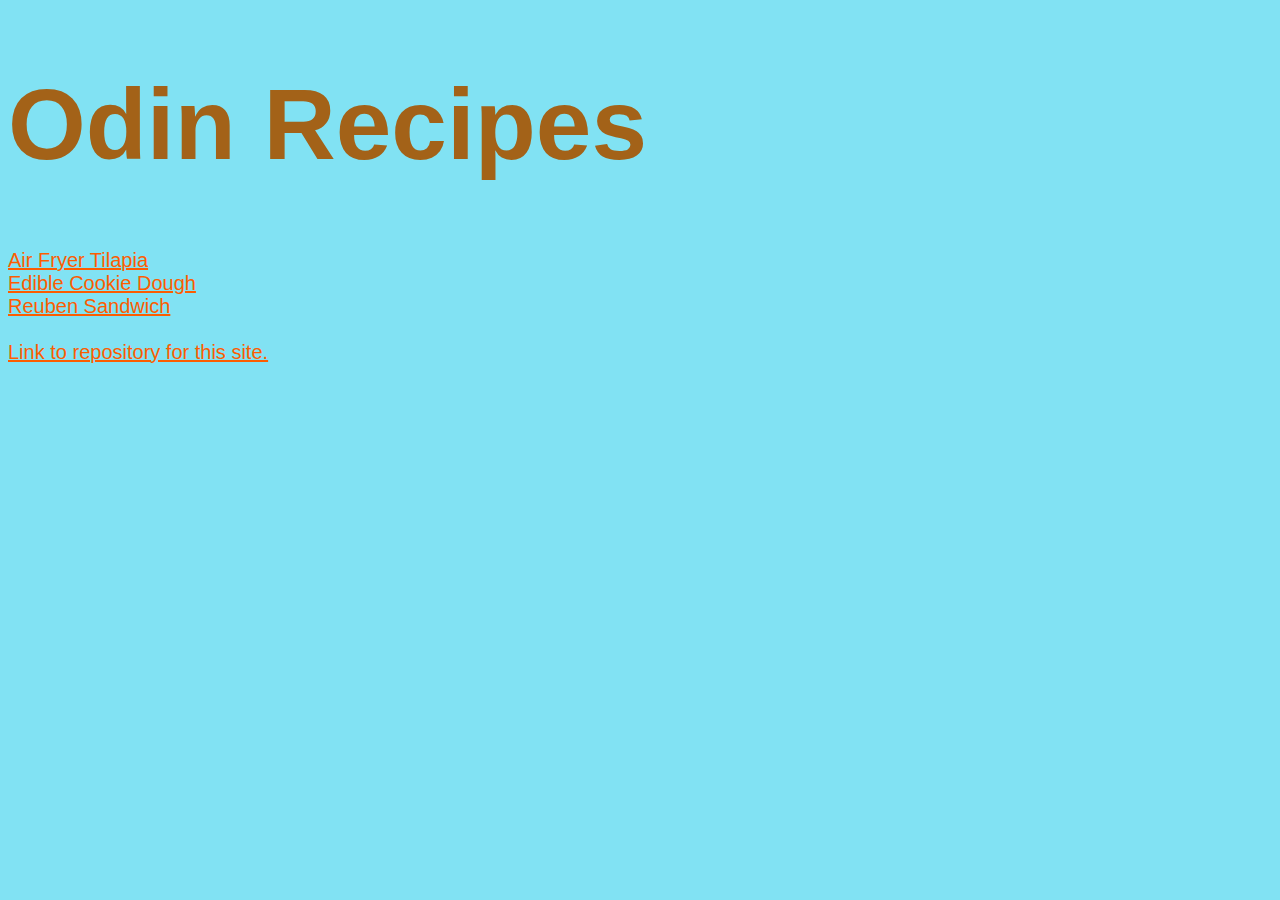
<file: index.html>
<!DOCTYPE html>
<html lang="en">
<head>
    <meta charset="UTF-8">
    <meta http-equiv="X-UA-Compatible" content="IE=edge">
    <meta name="viewport" content="width=device-width, initial-scale=1.0">
    <title>Odin Recipes</title>
    <link rel="stylesheet" href="styles.css">
</head>
<body>
    <h1>Odin Recipes</h1>
    <a href="recipes/tilapia.html">Air Fryer Tilapia</a><br>
    <a href="recipes/cookie-dough.html">Edible Cookie Dough</a><br>
    <a href="recipes/reuben.html">Reuben Sandwich</a>
    <br>
    <br>
    <a href="https://github.com/hildebrandtchandler/odin-recipes">Link to repository for this site.</a>
</body>
</html>
</file>
<file: styles.css>
body {
    background-color:rgb(129, 226, 243);
    font-size: 20px;
    font-family: sans-serif;
}

h1 {
    font-size: 100px;
    color: rgb(163, 98, 24);
}

h2 {
    font-size: 60px;
    color: rgb(163, 98, 24);
}

a {
    color: rgb(252, 93, 1);
}

a:hover {
    color: white;
}

.back {
    font-size: large;
    font-weight: bold;
}
</file>
